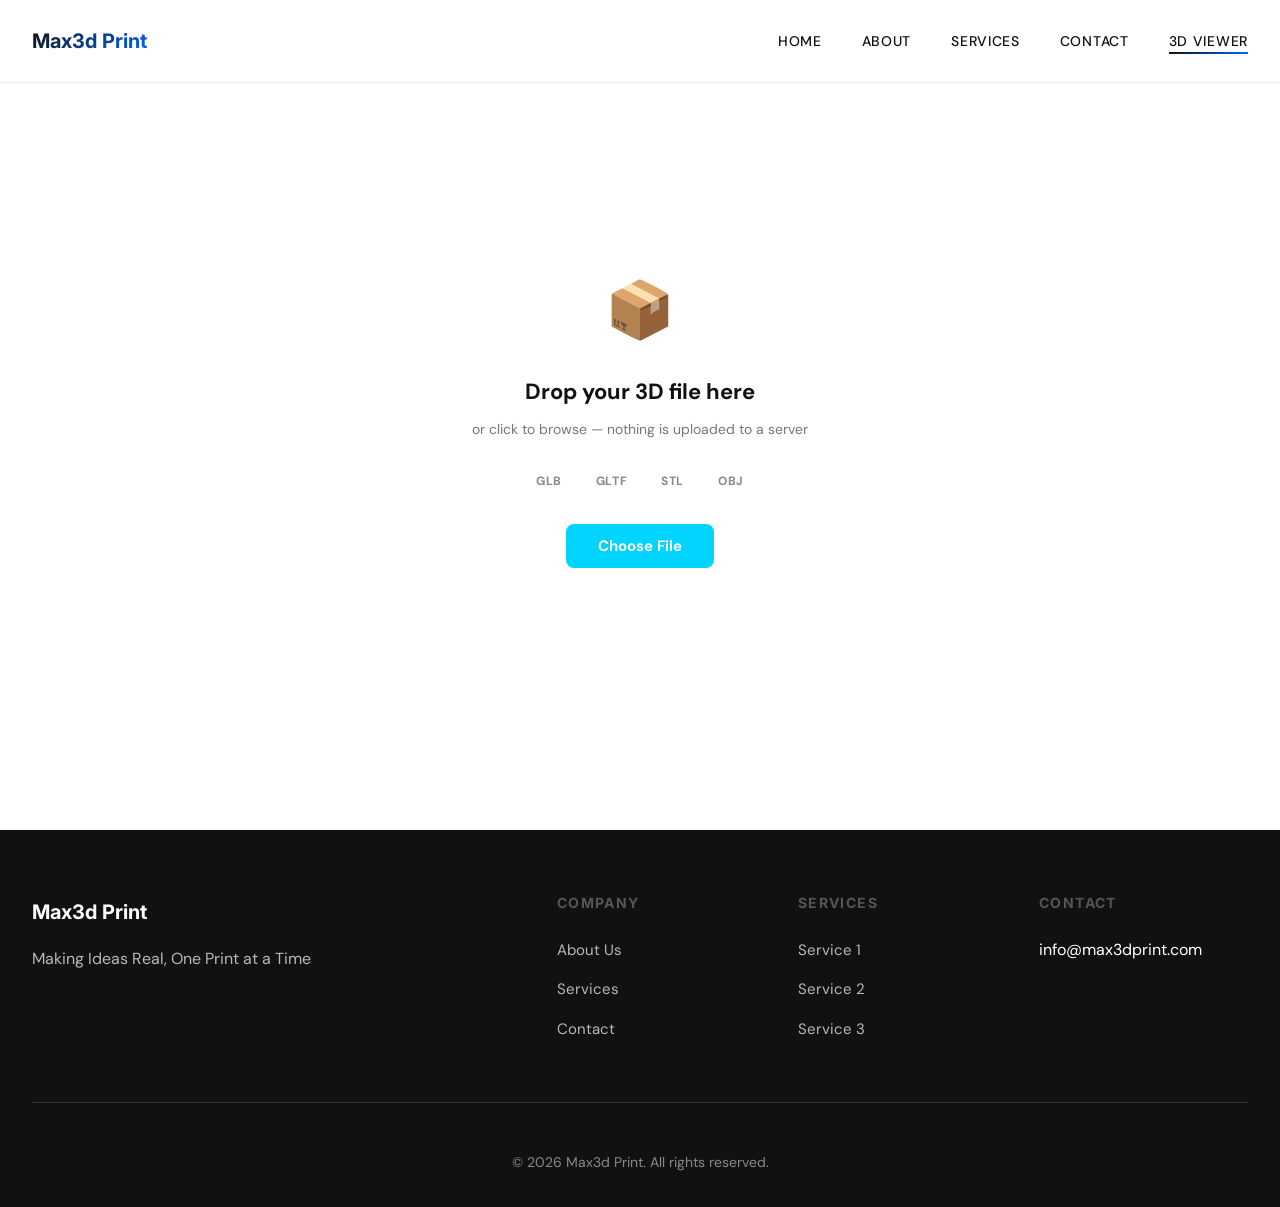
<file: viewer.html>
<!DOCTYPE html>
<html lang="en">
<head>
<meta charset="UTF-8">
<meta name="viewport" content="width=device-width, initial-scale=1.0">
<meta name="description" content="Max3d Print - Making Ideas Real, One Print at a Time. Professional services and solutions for 3d printing - personal brand. Contact us today for a free consu...">
<meta name="keywords" content="3d printing - personal brand, max3dprint, printing, personal, brand, professional services, quality, innovation, max davis, ben stagl, ally reza, chilab, chilab studio, titobi, chicago, manufacturing, functional, 3d, prototype">
<meta name="author" content="Max Davis, Ben Stagl, Ally Reza - ChiLab Studio">
<link rel="preconnect" href="https://fonts.googleapis.com">
<link rel="preconnect" href="https://fonts.gstatic.com" crossorigin>
<link href="https://fonts.googleapis.com/css2?family=Inter:wght@300;400;500;600;700;800;900&family=DM+Sans:wght@300;400;500;600;700&display=swap" rel="stylesheet">
<link rel="stylesheet" href="css/style.css">
<title>3D Viewer — Max3d Print</title>
<style>
  #viewer-page {
    display: flex;
    flex-direction: column;
    height: calc(100vh - 70px);
  }
  #drop-zone {
    flex: 1;
    display: flex;
    flex-direction: column;
    align-items: center;
    justify-content: center;
    margin: 24px;
    border: 2px dashed rgba(255,255,255,0.1);
    border-radius: 16px;
    cursor: pointer;
    transition: border-color 0.2s, background 0.2s;
    user-select: none;
  }
  #drop-zone:hover, #drop-zone.dragover {
    border-color: var(--accent, #00d4ff);
    background: rgba(255,255,255,0.03);
  }
  .drop-icon { font-size: 56px; margin-bottom: 16px; pointer-events: none; }
  .drop-title { font-size: 22px; font-weight: 700; margin-bottom: 8px; pointer-events: none; }
  .drop-sub { font-size: 14px; color: #777; margin-bottom: 24px; pointer-events: none; }
  .format-badges { display: flex; gap: 8px; flex-wrap: wrap; justify-content: center; pointer-events: none; }
  .format-badge {
    background: rgba(255,255,255,0.06);
    border: 1px solid rgba(255,255,255,0.1);
    border-radius: 6px; padding: 4px 12px;
    font-size: 12px; font-weight: 700; color: #888; letter-spacing: 0.05em;
  }
  .btn-browse {
    margin-top: 28px;
    background: var(--accent-color, #00d4ff);
    border: none; color: #fff;
    font-family: inherit; font-size: 15px; font-weight: 700;
    padding: 12px 32px; border-radius: 8px; cursor: pointer;
  }
  #file-input { display: none; }
  #viewer-canvas {
    flex: 1; position: relative; display: none; overflow: hidden;
  }
  #viewer-canvas canvas { display: block; width: 100% !important; height: 100% !important; }
  #viewer-filename {
    position: absolute; top: 12px; left: 16px;
    font-size: 13px; color: #555; font-weight: 600; pointer-events: none;
  }
  .viewer-bar {
    position: absolute; bottom: 0; left: 0; right: 0;
    display: flex; align-items: center; justify-content: space-between;
    padding: 12px 16px;
    background: linear-gradient(transparent, rgba(0,0,0,0.85));
  }
  .controls-hint { font-size: 12px; color: #555; }
  .btn-new-model {
    background: rgba(255,255,255,0.07); border: 1px solid rgba(255,255,255,0.12);
    color: #888; font-family: inherit; font-size: 13px;
    padding: 6px 16px; border-radius: 6px; cursor: pointer;
  }
  .btn-new-model:hover { background: rgba(255,255,255,0.14); color: #fff; }
  .loading-overlay {
    position: absolute; inset: 0; display: flex; flex-direction: column;
    align-items: center; justify-content: center;
    background: rgba(0,0,0,0.75); gap: 14px; font-size: 16px; color: #00d4ff;
  }
  .progress-bar { width: 220px; height: 3px; background: #1a1a2e; border-radius: 2px; overflow: hidden; }
  .progress-fill { height: 100%; background: var(--accent-color, #00d4ff); width: 0%; transition: width 0.2s; }
</style>
</head>
<body>

<header class="site-header">
        <nav class="navbar">
            <div class="nav-container">
                <a href="index.html" class="nav-logo">
                    <span class="logo-text">Max3d Print</span>
                </a>
                <button class="nav-toggle" aria-label="Toggle navigation" aria-expanded="false">
                    <span class="hamburger"></span>
                    <span class="hamburger"></span>
                    <span class="hamburger"></span>
                </button>
                <ul class="nav-menu">
                    <li><a href="index.html" class="nav-link">Home</a></li>
                    <li><a href="about.html" class="nav-link">About</a></li>
                    <li><a href="services.html" class="nav-link">Services</a></li>
                    <li><a href="contact.html" class="nav-link">Contact</a></li>
                    <li><a href="viewer.html" class="nav-link active">3D Viewer</a></li>
                </ul>
            </div>
        </nav>
    </header>

<main id="main-content">
<div id="viewer-page">
  <div id="drop-zone">
    <div class="drop-icon">📦</div>
    <div class="drop-title">Drop your 3D file here</div>
    <div class="drop-sub">or click to browse — nothing is uploaded to a server</div>
    <div class="format-badges">
      <span class="format-badge">GLB</span>
      <span class="format-badge">GLTF</span>
      <span class="format-badge">STL</span>
      <span class="format-badge">OBJ</span>
    </div>
    <button class="btn-browse" id="btn-browse">Choose File</button>
    <input type="file" id="file-input" accept=".glb,.gltf,.stl,.obj">
  </div>
  <div id="viewer-canvas">
    <div id="viewer-filename"></div>
    <div class="loading-overlay" id="loading-overlay">
      <div id="loading-text">Loading model…</div>
      <div class="progress-bar"><div class="progress-fill" id="progress-fill"></div></div>
    </div>
    <div class="viewer-bar">
      <span class="controls-hint">🖱️ Drag to rotate · Scroll to zoom · Right-click to pan</span>
      <button class="btn-new-model" id="btn-new">Load New Model</button>
    </div>
  </div>
</div>
</main>

<footer class="site-footer">
        <div class="footer-container">
            <div class="footer-main">
                <div class="footer-brand">
                    <div class="footer-logo">Max3d Print</div>
                    <p>Making Ideas Real, One Print at a Time</p>
                </div>
                <div class="footer-links">
                    <div class="footer-column">
                        <h4>Company</h4>
                        <ul>
                            <li><a href="about.html">About Us</a></li>
                            <li><a href="services.html">Services</a></li>
                            <li><a href="contact.html">Contact</a></li>
                        </ul>
                    </div>
                    <div class="footer-column">
                        <h4>Services</h4>
                        <ul>
                            <li><a href="services.html">Service 1</a></li>
                            <li><a href="services.html">Service 2</a></li>
                            <li><a href="services.html">Service 3</a></li>
                        </ul>
                    </div>
                    <div class="footer-column">
                        <h4>Contact</h4>
                        <ul>
                            <li>info@max3dprint.com</li>
                        </ul>
                    </div>
                </div>
            </div>
            <div class="footer-bottom">
                <p>&copy; 2026 Max3d Print. All rights reserved.</p>
            </div>
        </div>
    </footer>

<script src="js/main.js"></script>
<script type="importmap">
{"imports":{"three":"https://cdn.jsdelivr.net/npm/three@0.162.0/build/three.module.js","three/addons/":"https://cdn.jsdelivr.net/npm/three@0.162.0/examples/jsm/"}}
</script>
<script type="module">
import * as THREE from 'three';
import { OrbitControls } from 'three/addons/controls/OrbitControls.js';
import { GLTFLoader } from 'three/addons/loaders/GLTFLoader.js';
import { DRACOLoader } from 'three/addons/loaders/DRACOLoader.js';
import { STLLoader } from 'three/addons/loaders/STLLoader.js';
import { OBJLoader } from 'three/addons/loaders/OBJLoader.js';
import { RoomEnvironment } from 'three/addons/environments/RoomEnvironment.js';

const dropZone=document.getElementById('drop-zone'),fileInput=document.getElementById('file-input'),canvasEl=document.getElementById('viewer-canvas'),loadingOverlay=document.getElementById('loading-overlay'),loadingText=document.getElementById('loading-text'),progressFill=document.getElementById('progress-fill'),filenameEl=document.getElementById('viewer-filename');
const bgColor=getComputedStyle(document.documentElement).getPropertyValue('--bg-dark').trim()||'#0a0a0f';
const primaryColor=getComputedStyle(document.documentElement).getPropertyValue('--accent-color').trim()||'#00d4ff';
const scene=new THREE.Scene();
scene.background=new THREE.Color(bgColor);
scene.fog=new THREE.Fog(bgColor,20,80);
const camera=new THREE.PerspectiveCamera(50,1,0.001,2000);
camera.position.set(4,2.5,4);
const renderer=new THREE.WebGLRenderer({antialias:true});
renderer.setPixelRatio(Math.min(window.devicePixelRatio,2));
renderer.toneMapping=THREE.ACESFilmicToneMapping;
renderer.toneMappingExposure=1.4;
renderer.outputColorSpace=THREE.SRGBColorSpace;
canvasEl.appendChild(renderer.domElement);
const pmrem=new THREE.PMREMGenerator(renderer);
scene.environment=pmrem.fromScene(new RoomEnvironment(),0.04).texture;
pmrem.dispose();
const controls=new OrbitControls(camera,renderer.domElement);
controls.enableDamping=true;controls.dampingFactor=0.05;controls.autoRotate=true;controls.autoRotateSpeed=1.5;controls.minDistance=0.01;controls.maxDistance=1000;
scene.add(new THREE.AmbientLight(0xffffff,1.5));
const d1=new THREE.DirectionalLight(0xffffff,3);d1.position.set(5,10,5);scene.add(d1);
const d2=new THREE.DirectionalLight(0xffffff,2);d2.position.set(-5,5,-5);scene.add(d2);
const p1=new THREE.PointLight(new THREE.Color(primaryColor),2,100);p1.position.set(-3,2,0);scene.add(p1);
const p2=new THREE.PointLight(0x7b2ff7,2,100);p2.position.set(3,-1,2);scene.add(p2);
scene.add(new THREE.GridHelper(40,80,0x222244,0x111122));
const dracoLoader=new DRACOLoader();dracoLoader.setDecoderPath('https://cdn.jsdelivr.net/npm/three@0.162.0/examples/jsm/libs/draco/');
const gltfLoader=new GLTFLoader();gltfLoader.setDRACOLoader(dracoLoader);
const stlLoader=new STLLoader(),objLoader=new OBJLoader();
const defaultMat=new THREE.MeshStandardMaterial({color:new THREE.Color(primaryColor).lerp(new THREE.Color(0xffffff),0.4),roughness:0.35,metalness:0.7,side:THREE.DoubleSide});
let currentModel=null;
function clearModel(){if(currentModel){scene.remove(currentModel);currentModel=null;}}
function fitToScene(o){const box=new THREE.Box3().setFromObject(o),size=box.getSize(new THREE.Vector3()),center=box.getCenter(new THREE.Vector3()),maxDim=Math.max(size.x,size.y,size.z)||1,scale=2.5/maxDim;o.position.copy(center).multiplyScalar(-scale);o.scale.setScalar(scale);camera.position.set(4,2.5,4);controls.target.set(0,0,0);controls.update();}
function fixGLTF(o){o.traverse(c=>{if(!c.isMesh)return;const mats=Array.isArray(c.material)?c.material:[c.material];mats.forEach((m,i)=>{if(m.isMeshBasicMaterial){const r=new THREE.MeshStandardMaterial({color:m.color,map:m.map,roughness:0.5,metalness:0.1,side:THREE.DoubleSide});Array.isArray(c.material)?c.material[i]=r:c.material=r;}else{m.side=THREE.DoubleSide;if(m.envMapIntensity!==undefined)m.envMapIntensity=2;m.needsUpdate=true;}});}));}
function addToScene(o){clearModel();fitToScene(o);scene.add(o);currentModel=o;loadingOverlay.style.display='none';}
function onProg(x){if(x.total){const p=Math.round(x.loaded/x.total*100);loadingText.textContent=`Loading… ${p}%`;progressFill.style.width=p+'%';}}
function onErr(e){loadingText.textContent='Error loading file.';console.error(e);}
function loadFile(file){
  const ext=file.name.split('.').pop().toLowerCase();
  if(!['glb','gltf','stl','obj'].includes(ext)){alert(`Unsupported format "${ext}"`);return;}
  const url=URL.createObjectURL(file);
  dropZone.style.display='none';canvasEl.style.display='block';
  filenameEl.textContent=file.name;loadingOverlay.style.display='flex';
  loadingText.textContent='Loading model…';progressFill.style.width='0%';resizeRenderer();
  if(ext==='glb'||ext==='gltf'){gltfLoader.load(url,g=>{fixGLTF(g.scene);addToScene(g.scene);URL.revokeObjectURL(url);},onProg,onErr);}
  else if(ext==='stl'){stlLoader.load(url,geo=>{geo.computeVertexNormals();const m=new THREE.Mesh(geo,defaultMat.clone()),g=new THREE.Group();g.add(m);addToScene(g);URL.revokeObjectURL(url);},onProg,onErr);}
  else if(ext==='obj'){objLoader.load(url,o=>{o.traverse(c=>{if(c.isMesh)c.material=defaultMat.clone();});addToScene(o);URL.revokeObjectURL(url);},onProg,onErr);}
}
document.getElementById('btn-browse').addEventListener('click',e=>{e.stopPropagation();fileInput.click();});
dropZone.addEventListener('click',()=>fileInput.click());
fileInput.addEventListener('change',e=>{if(e.target.files[0])loadFile(e.target.files[0]);});
dropZone.addEventListener('dragover',e=>{e.preventDefault();dropZone.classList.add('dragover');});
dropZone.addEventListener('dragleave',()=>dropZone.classList.remove('dragover'));
dropZone.addEventListener('drop',e=>{e.preventDefault();dropZone.classList.remove('dragover');if(e.dataTransfer.files[0])loadFile(e.dataTransfer.files[0]);});
document.getElementById('btn-new').addEventListener('click',()=>{clearModel();canvasEl.style.display='none';dropZone.style.display='flex';fileInput.value='';});
function resizeRenderer(){const w=canvasEl.clientWidth,h=canvasEl.clientHeight;renderer.setSize(w,h);camera.aspect=w/h;camera.updateProjectionMatrix();}
window.addEventListener('resize',resizeRenderer);
function animate(){requestAnimationFrame(animate);p1.intensity=2+Math.sin(Date.now()*0.002)*0.5;p2.intensity=2+Math.cos(Date.now()*0.002)*0.5;controls.update();renderer.render(scene,camera);}
animate();
</script>
</body>
</html>
</file>
<file: css/style.css>
/* ============================================
   max3dprint.com - Minimal/Modern Design
   Premium Generated Stylesheet
   ============================================ */

:root {
    --primary: #111111;
    --primary-dark: #000000;
    --secondary: #555555;
    --accent: #0066ff;
    --bg-dark: #ffffff;
    --bg-darker: #f5f5f7;
    --bg-card: #ffffff;
    --text: #111111;
    --text-dim: #6e6e73;
    --border: rgba(0,0,0,0.08);
    --font-heading: 'Inter', sans-serif;
    --font-body: 'DM Sans', sans-serif;
    --radius: 6px;
    --transition: all 0.4s cubic-bezier(0.4,0,0.2,1);
    --transition-fast: all 0.2s ease;
}



*,*::before,*::after { margin:0;padding:0;box-sizing:border-box; }
html { scroll-behavior:smooth;font-size:16px; }

body {
    font-family: var(--font-body);
    color: var(--text);
    background-color: var(--bg-dark);
    line-height: 1.7;
    -webkit-font-smoothing: antialiased;
    overflow-x: hidden;
    position: relative;
}

h1,h2,h3,h4,h5,h6 {
    font-family: var(--font-heading);
    line-height: 1.2;
    font-weight: 700;
    color: var(--text);
    letter-spacing: -0.02em;
}
h1 { font-size: clamp(2.5rem,8vw,5rem); }
h2 { font-size: clamp(2rem,5vw,3.5rem); }
h3 { font-size: clamp(1.25rem,3vw,1.75rem); }
a { text-decoration:none;color:inherit; }
img { max-width:100%;display:block; }

/* Layout */
.container { max-width:1200px;margin:0 auto;padding:0 2rem; }
.container-wide { max-width:1400px;margin:0 auto;padding:0 2rem; }
section { padding:8rem 0; }
.section-header { margin-bottom:4rem; }
.section-header.center { text-align:center; }

.section-label {
    display:inline-block;
    font-size:0.75rem;font-weight:700;
    text-transform:uppercase;letter-spacing:0.2em;
    color:var(--primary);margin-bottom:1rem;
    position:relative;padding-left:2.5rem;
}
.section-label::before {
    content:'';position:absolute;left:0;top:50%;
    transform:translateY(-50%);width:2rem;height:2px;
    background:linear-gradient(90deg,var(--primary),var(--accent));
}

/* Header */
.site-header {
    position:fixed;top:0;left:0;right:0;z-index:1000;
    background:rgba(255,255,255,0.95);
    backdrop-filter:blur(20px);
    border-bottom:1px solid var(--border);
    transition: box-shadow 0.3s ease;
}
.site-header.scrolled { box-shadow:0 4px 30px rgba(0,0,0,0.15); }
.navbar { padding:1.5rem 0; }
.nav-container {
    max-width:1400px;margin:0 auto;padding:0 2rem;
    display:flex;justify-content:space-between;align-items:center;
}
.nav-logo {
    font-family:var(--font-heading);font-size:1.25rem;font-weight:700;
    display:flex;align-items:center;gap:0.35rem;
    transition:var(--transition-fast);
}
.nav-logo:hover { transform:translateY(-2px); }
.logo-bracket { color:var(--primary);font-size:1.5rem; }
.logo-text {
    background:linear-gradient(135deg,var(--primary),var(--accent));
    -webkit-background-clip:text;-webkit-text-fill-color:transparent;
    background-clip:text;
}
.logo-emoji { font-size:1.5rem;line-height:1; }
.nav-menu { display:flex;gap:2.5rem;list-style:none; }
.nav-link {
    position:relative;font-weight:500;text-transform:uppercase;
    font-size:0.875rem;letter-spacing:0.05em;
    transition:var(--transition-fast);
}
.nav-link::after {
    content:'';position:absolute;bottom:-4px;left:0;width:0;height:2px;
    background:linear-gradient(90deg,var(--primary),var(--accent));
    transition:var(--transition);
}
.nav-link:hover::after,.nav-link.active::after { width:100%; }
.nav-link:hover { color:var(--primary); }

.nav-toggle {
    display:none;flex-direction:column;gap:5px;
    background:none;border:none;cursor:pointer;padding:0.5rem;
}
.hamburger {
    width:25px;height:2px;background:var(--primary);
    transition:var(--transition);display:block;
    position:relative;
}
.hamburger::before,.hamburger::after {
    content:'';position:absolute;width:25px;height:2px;
    background:var(--primary);transition:var(--transition);
}
.hamburger::before { top:-7px; }
.hamburger::after { top:7px; }
.nav-toggle.active .hamburger { background:transparent; }
.nav-toggle.active .hamburger::before { transform:rotate(45deg);top:0; }
.nav-toggle.active .hamburger::after { transform:rotate(-45deg);top:0; }

/* Hero */
.hero {
    position:relative;min-height:100vh;
    display:flex;align-items:center;justify-content:center;
    overflow:hidden;padding-top:80px;
}
.hero-background {
    position:absolute;top:0;left:0;width:100%;height:100%;z-index:0;
}
.hero-background img {
    width:100%;height:100%;object-fit:cover;filter:brightness(0.35);
}
.hero-overlay {
    position:absolute;top:0;left:0;width:100%;height:100%;
    background:linear-gradient(135deg, rgba(255,255,255,0.85), rgba(245,245,247,0.9));
}
.hero-content {
    position:relative;z-index:2;max-width:1400px;
    margin:0 auto;padding:0 2rem;text-align:center;
}
.hero-badge {
    display:inline-block;padding:0.5rem 1.5rem;
    border:1px solid var(--primary);border-radius:50px;
    font-size:0.75rem;font-weight:600;letter-spacing:0.15em;
    text-transform:uppercase;color:var(--primary);
    margin-bottom:2rem;animation:fadeInDown 0.8s ease-out;
}
.hero-title { margin-bottom:1.5rem;color:#fff;animation:fadeInUp 0.8s ease-out 0.2s both; }
.title-line { display:block;line-height:1; }
.title-line.highlight {
    background:linear-gradient(135deg,var(--primary),var(--accent));
    -webkit-background-clip:text;-webkit-text-fill-color:transparent;
    background-clip:text;
}
.hero-subtitle {
    font-size:clamp(1.125rem,2vw,1.5rem);
    max-width:700px;margin:0 auto 3rem;color:rgba(255,255,255,0.8);
    animation:fadeInUp 0.8s ease-out 0.4s both;
}
.hero-actions {
    display:flex;gap:1.5rem;justify-content:center;flex-wrap:wrap;
    animation:fadeInUp 0.8s ease-out 0.6s both;
}
.hero-stats {
    display:flex;gap:4rem;justify-content:center;margin-top:4rem;
    animation:fadeInUp 0.8s ease-out 0.8s both;
}
.stat-item { text-align:center; }
.stat-number {
    font-family:var(--font-heading);font-size:2.5rem;font-weight:900;
    background:linear-gradient(135deg,var(--primary),#fff);
    -webkit-background-clip:text;-webkit-text-fill-color:transparent;
    background-clip:text;line-height:1;margin-bottom:0.5rem;
}
.stat-label {
    font-size:0.875rem;text-transform:uppercase;
    letter-spacing:0.1em;color:rgba(255,255,255,0.6);
}
.scroll-indicator {
    position:absolute;bottom:3rem;left:50%;transform:translateX(-50%);
    display:flex;flex-direction:column;align-items:center;gap:0.5rem;
    font-size:0.75rem;letter-spacing:0.15em;color:rgba(255,255,255,0.5);
    animation:fadeInUp 0.8s ease-out 1s both;
}
.scroll-line {
    width:1px;height:40px;
    background:linear-gradient(180deg,transparent,var(--primary));
    animation:scrollLine 2s ease-in-out infinite;
}

/* Buttons */
.btn {
    display:inline-block;padding:1rem 2.5rem;
    font-family:var(--font-heading);font-weight:600;font-size:0.875rem;
    text-transform:uppercase;letter-spacing:0.05em;
    border-radius:var(--radius);transition:var(--transition);
    cursor:pointer;position:relative;overflow:hidden;border:none;
}
.btn::before {
    content:'';position:absolute;top:0;left:-100%;width:100%;height:100%;
    background:linear-gradient(90deg,transparent,rgba(255,255,255,0.2),transparent);
    transition:left 0.5s;
}
.btn:hover::before { left:100%; }
.btn-primary {
    background:linear-gradient(135deg,var(--primary),var(--accent));
    color:#fff;
}
.btn-primary:hover {
    transform:translateY(-2px);
    box-shadow:0 10px 30px rgba(17,17,17,0.3);
}
.btn-secondary {
    background:transparent;border:2px solid var(--primary);color:var(--primary);
}
.btn-secondary:hover {
    background:var(--primary);color:#ffffff;transform:translateY(-2px);
}
.btn-outline {
    background:transparent;border:2px solid var(--text);color:var(--text);
    padding:0.875rem 2rem;
}
.btn-outline:hover { background:var(--text);color:var(--bg-dark); }
.btn-large { padding:1.25rem 3rem;font-size:1rem; }
.btn-submit { width:100%;text-align:center; }

/* Process Section */
.process-section { background:#f5f5f7; }
.process-grid {
    display:grid;grid-template-columns:repeat(auto-fit,minmax(300px,1fr));gap:3rem;
}
.process-card {
    position:relative;background:#ffffff;
    border:1px solid var(--border);border-radius:var(--radius);
    padding:2rem;transition:var(--transition);
}
.process-card:hover {
    transform:translateY(-10px);border-color:var(--primary);
    box-shadow:0 20px 40px rgba(17,17,17,0.1);
}
.card-number {
    font-family:var(--font-heading);font-size:4rem;font-weight:900;
    line-height:1;
    background:linear-gradient(135deg,var(--primary),var(--accent));
    -webkit-background-clip:text;-webkit-text-fill-color:transparent;
    background-clip:text;opacity:0.15;position:absolute;top:1rem;right:1.5rem;
}
.card-image {
    width:100%;height:200px;border-radius:calc(var(--radius) - 4px);
    overflow:hidden;margin-bottom:1.5rem;
}
.card-image img {
    width:100%;height:100%;object-fit:cover;transition:var(--transition);
}
.process-card:hover .card-image img { transform:scale(1.1); }
.process-card h3 { margin-bottom:1rem; }
.process-card p { color:var(--text-dim);line-height:1.7; }

/* Materials Section */
.materials-section {
    background:#ffffff;
}
.materials-content {
    display:grid;grid-template-columns:1fr 1fr;gap:4rem;align-items:center;
}
.materials-info h2 { margin-bottom:1.5rem; }
.materials-info p { color:var(--text-dim);margin-bottom:2rem;line-height:1.8; }
.materials-list { list-style:none;margin-bottom:2.5rem; }
.materials-list li {
    padding:0.75rem 0;font-size:1.125rem;
    display:flex;align-items:center;gap:1rem;
    border-bottom:1px solid var(--border);
}
.material-icon { color:var(--primary);font-size:0.5rem; }
.materials-visual { position:relative; }
.materials-visual img {
    width:100%;border-radius:var(--radius);
    box-shadow:0 20px 60px rgba(0,0,0,0.3);
}
.visual-accent {
    position:absolute;top:-2rem;right:-2rem;width:200px;height:200px;
    background:linear-gradient(135deg,var(--primary),var(--accent));
    opacity:0.1;border-radius:50%;filter:blur(60px);z-index:-1;
}

/* Industries Section */
.industries-grid {
    display:grid;grid-template-columns:repeat(auto-fit,minmax(250px,1fr));gap:2rem;
}
.industry-card {
    background:#ffffff;border:1px solid var(--border);
    border-radius:var(--radius);padding:2.5rem 2rem;text-align:center;
    transition:var(--transition);
}
.industry-card:hover {
    transform:translateY(-5px);border-color:var(--primary);
}
.industry-icon {
    font-size:3rem;margin-bottom:1.5rem;display:inline-block;
    background:linear-gradient(135deg,var(--primary),var(--accent));
    -webkit-background-clip:text;-webkit-text-fill-color:transparent;
    background-clip:text;
}
.industry-card h3 { margin-bottom:1rem;font-size:1.5rem; }
.industry-card p { color:var(--text-dim);line-height:1.7; }

/* CTA Section */
.cta-section { position:relative;padding:10rem 0;overflow:hidden; }
.cta-background {
    position:absolute;top:0;left:0;width:100%;height:100%;z-index:0;
}
.cta-background img {
    width:100%;height:100%;object-fit:cover;filter:brightness(0.2);
}
.cta-background::after {
    content:'';position:absolute;top:0;left:0;width:100%;height:100%;
    background:linear-gradient(135deg, rgba(0,102,255,0.9), rgba(0,50,150,0.9));
}
.cta-content {
    position:relative;z-index:2;text-align:center;max-width:800px;margin:0 auto;
}
.cta-content h2 {
    font-size:clamp(2.5rem,5vw,4rem);margin-bottom:1.5rem;color:#fff;
}
.cta-content p { font-size:1.25rem;color:rgba(255,255,255,0.8);margin-bottom:3rem; }

/* Page Hero (secondary pages) */
.page-hero {
    position:relative;padding:10rem 0 6rem;overflow:hidden;
    display:flex;align-items:center;justify-content:center;
}
.page-hero-bg {
    position:absolute;top:0;left:0;width:100%;height:100%;z-index:0;
}
.page-hero-bg img {
    width:100%;height:100%;object-fit:cover;filter:brightness(0.35);
}
.page-hero-overlay {
    position:absolute;top:0;left:0;width:100%;height:100%;
    background:linear-gradient(135deg, rgba(255,255,255,0.85), rgba(245,245,247,0.9));
}
.page-hero-content {
    position:relative;z-index:2;text-align:center;max-width:800px;
    margin:0 auto;padding:0 2rem;
}
.page-hero-content h1 { color:#fff;margin-bottom:1rem; }
.page-hero-subtitle { font-size:1.25rem;color:rgba(255,255,255,0.8); }

/* About Page */
.story-section { padding:8rem 0; }
.story-grid {
    display:grid;grid-template-columns:1fr 1fr;gap:4rem;align-items:center;
}
.story-image img {
    width:100%;border-radius:var(--radius);
    box-shadow:0 20px 60px rgba(0,0,0,0.15);
}
.story-content { }
.story-content h2 { margin-bottom:1.5rem; }
.story-content p { color:var(--text-dim);margin-bottom:1.5rem;line-height:1.8; }

.mission-section { background:#f5f5f7;padding:8rem 0; }
.mission-grid {
    display:grid;grid-template-columns:1fr 1fr;gap:3rem;
}
.mission-card {
    background:#ffffff;border:1px solid var(--border);
    border-radius:var(--radius);padding:3rem;
}
.mission-card h3 { margin-bottom:1.5rem;color:var(--primary); }
.mission-card p { color:var(--text-dim);line-height:1.8; }

.values-section { padding:8rem 0; }
.values-grid {
    display:grid;grid-template-columns:repeat(auto-fit,minmax(250px,1fr));gap:2rem;
}
.value-card {
    background:#ffffff;border:1px solid var(--border);
    border-radius:var(--radius);padding:2.5rem 2rem;text-align:center;
    transition:var(--transition);
}
.value-card:hover { transform:translateY(-5px);border-color:var(--primary); }
.value-icon {
    font-size:2.5rem;margin-bottom:1rem;
    background:linear-gradient(135deg,var(--primary),var(--accent));
    -webkit-background-clip:text;-webkit-text-fill-color:transparent;
    background-clip:text;
}
.value-card h3 { margin-bottom:1rem; }
.value-card p { color:var(--text-dim);line-height:1.7; }

.stats-section {
    background:#f5f5f7;padding:6rem 0;
}
.stats-bar {
    display:grid;grid-template-columns:repeat(4,1fr);gap:2rem;text-align:center;
}

/* Services Page */
.services-detail-section { padding:8rem 0; }
.services-detail-grid { display:grid;gap:3rem; }
.service-detail-card {
    display:grid;grid-template-columns:1fr 2fr;gap:2rem;
    background:#ffffff;border:1px solid var(--border);
    border-radius:var(--radius);overflow:hidden;
    transition:var(--transition);
}
.service-detail-card:hover { transform:translateY(-5px);border-color:var(--primary); }
.service-detail-image { height:100%;min-height:250px; }
.service-detail-image img { width:100%;height:100%;object-fit:cover; }
.service-detail-content { padding:2.5rem; }
.service-detail-content h3 { margin-bottom:1rem;color:var(--primary); }
.service-detail-content p { color:var(--text-dim);line-height:1.8; }

.timeline-section { background:#f5f5f7;padding:8rem 0; }
.timeline { position:relative;max-width:700px;margin:0 auto; }
.timeline-line {
    position:absolute;left:30px;top:0;bottom:0;width:2px;
    background:linear-gradient(180deg,var(--primary),var(--accent));
}
.timeline-step {
    display:flex;gap:2rem;margin-bottom:3rem;position:relative;
}
.timeline-number {
    width:60px;height:60px;border-radius:50%;flex-shrink:0;
    background:linear-gradient(135deg,var(--primary),var(--accent));
    color:#fff;display:flex;align-items:center;justify-content:center;
    font-family:var(--font-heading);font-weight:700;font-size:1.25rem;
    z-index:1;
}
.timeline-content {
    background:#ffffff;border:1px solid var(--border);
    border-radius:var(--radius);padding:2rem;flex:1;
}
.timeline-content h3 { margin-bottom:0.75rem; }
.timeline-content p { color:var(--text-dim);line-height:1.7; }

/* Contact Page */
.contact-section { padding:8rem 0; }
.contact-grid {
    display:grid;grid-template-columns:1fr 1fr;gap:4rem;align-items:start;
}
.contact-info h2 { margin-bottom:1.5rem; }
.contact-info > p { color:var(--text-dim);line-height:1.8;margin-bottom:2rem; }
.contact-cards { display:grid;gap:1.5rem; }
.contact-card {
    background:#ffffff;border:1px solid var(--border);
    border-radius:var(--radius);padding:1.5rem;
    display:flex;gap:1rem;align-items:flex-start;
}
.contact-card-icon {
    font-size:1.5rem;flex-shrink:0;
    background:linear-gradient(135deg,var(--primary),var(--accent));
    -webkit-background-clip:text;-webkit-text-fill-color:transparent;
    background-clip:text;
}
.contact-card h4 { margin-bottom:0.25rem;font-size:1rem; }
.contact-card p { color:var(--text-dim);font-size:0.9375rem; }

.contact-form-wrapper {
    background:#ffffff;border:1px solid var(--border);
    border-radius:var(--radius);padding:2.5rem;
    box-shadow:0 20px 60px rgba(0,0,0,0.1);
}
.contact-form-wrapper h2 { margin-bottom:2rem; }
.form-group { margin-bottom:1.25rem; }
.form-group label {
    display:block;margin-bottom:0.4rem;font-weight:600;
    color:var(--text);font-size:0.95rem;
}
.required { color:#e74c3c; }
.form-group input[type="text"],
.form-group input[type="email"],
.form-group input[type="tel"],
.form-group textarea {
    width:100%;padding:0.875rem 1rem;
    border:2px solid var(--border);border-radius:var(--radius);
    font-family:var(--font-body);font-size:1rem;
    color:var(--text);background:#f5f5f7;
    transition:var(--transition);
}
.form-group input:focus,
.form-group textarea:focus {
    outline:none;border-color:var(--primary);
    box-shadow:0 0 0 3px rgba(17,17,17,0.15);
}
.form-group input.error,
.form-group textarea.error { border-color:#e74c3c; }
.form-error { color:#e74c3c;font-size:0.85rem;margin-top:0.25rem;min-height:1.2em; }
.form-group input[type="file"] { font-family:var(--font-body);font-size:0.95rem;padding:0.5rem 0;border:none;background:none; }

/* Footer */
.site-footer {
    background:#111111;
    border-top:1px solid var(--border);padding:4rem 0 2rem;
    color:#fff;
}
.footer-container { max-width:1400px;margin:0 auto;padding:0 2rem; }
.footer-main {
    display:grid;grid-template-columns:2fr 3fr;gap:4rem;
    margin-bottom:3rem;padding-bottom:3rem;
    border-bottom:1px solid rgba(255,255,255,0.15);
}
.footer-brand { }
.footer-logo {
    font-family:var(--font-heading);font-size:1.25rem;
    font-weight:700;margin-bottom:1rem;
    color:#fff;
}
.footer-brand p { color:rgba(255,255,255,0.7); }
.footer-links {
    display:grid;grid-template-columns:repeat(3,1fr);gap:2rem;
}
.footer-column h4 {
    font-size:0.875rem;text-transform:uppercase;letter-spacing:0.1em;
    margin-bottom:1.5rem;color:var(--secondary);
}
.footer-column ul { list-style:none; }
.footer-column li { margin-bottom:0.75rem; }
.footer-column a {
    color:rgba(255,255,255,0.7);
    transition:var(--transition-fast);font-size:0.9375rem;
}
.footer-column a:hover { color:var(--primary);padding-left:5px; }
.footer-bottom {
    text-align:center;
    color:rgba(255,255,255,0.5);
    font-size:0.875rem;
}

/* Scroll Animation */
.animate-in {
    opacity:0;transform:translateY(30px);transition:opacity 0.6s ease,transform 0.6s ease;
}
.animate-in.visible { opacity:1;transform:translateY(0); }

/* Keyframes */
@keyframes fadeInDown {
    from { opacity:0;transform:translateY(-20px); }
    to { opacity:1;transform:translateY(0); }
}
@keyframes fadeInUp {
    from { opacity:0;transform:translateY(20px); }
    to { opacity:1;transform:translateY(0); }
}
@keyframes scrollLine {
    0%,100% { transform:scaleY(1); }
    50% { transform:scaleY(1.5); }
}

/* Responsive */
@media(max-width:968px) {
    .nav-menu {
        position:fixed;top:80px;right:-100%;width:300px;
        height:calc(100vh - 80px);background:#ffffff;
        flex-direction:column;padding:2rem;gap:1.5rem;
        border-left:1px solid var(--border);transition:var(--transition);
        z-index:1000;
    }
    .nav-menu.active { right:0; }
    .nav-toggle { display:flex; }
    .hero-stats { gap:2rem; }
    .materials-content { grid-template-columns:1fr; }
    .story-grid { grid-template-columns:1fr; }
    .mission-grid { grid-template-columns:1fr; }
    .contact-grid { grid-template-columns:1fr; }
    .service-detail-card { grid-template-columns:1fr; }
    .service-detail-image { min-height:200px; }
    .footer-main { grid-template-columns:1fr; }
    .footer-links { grid-template-columns:repeat(2,1fr); }
    .stats-bar { grid-template-columns:repeat(2,1fr); }
}
@media(max-width:640px) {
    section { padding:5rem 0; }
    .hero { min-height:90vh; }
    .hero-stats { flex-direction:column;gap:1.5rem; }
    .process-grid { grid-template-columns:1fr; }
    .industries-grid { grid-template-columns:1fr; }
    .values-grid { grid-template-columns:1fr; }
    .footer-links { grid-template-columns:1fr; }
    .cta-section { padding:6rem 0; }
    .stats-bar { grid-template-columns:1fr; }
    .page-hero { padding:8rem 0 4rem; }
    .timeline-step { flex-direction:column;align-items:flex-start; }
    .timeline-line { display:none; }
}
</file>
